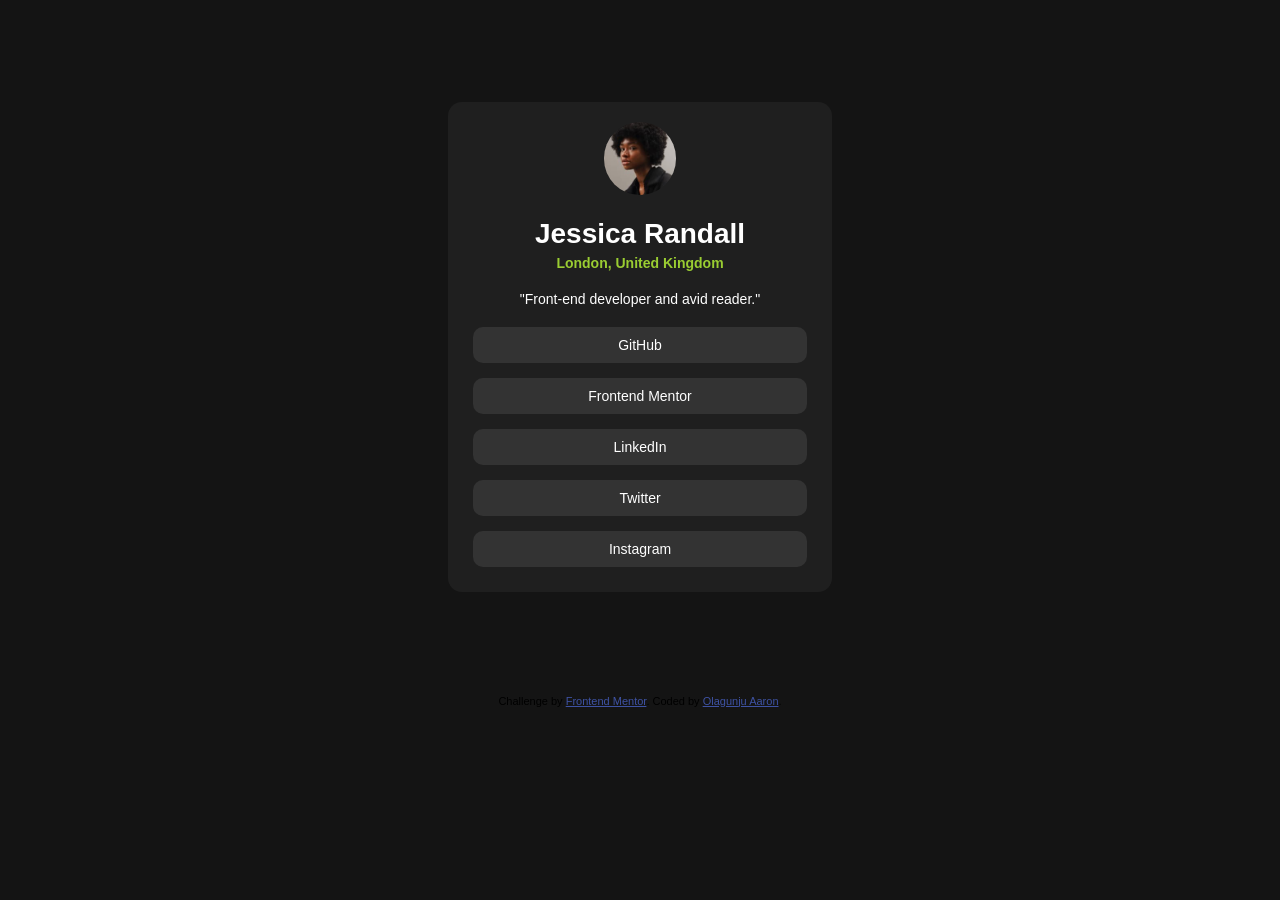
<file: index.html>
<!DOCTYPE html>
<html lang="en">
<head>
    <meta charset="UTF-8">
    <meta name="viewport" content="width=device-width, initial-scale=1.0"> <!-- displays site properly based on user's device -->
    <link rel="icon" type="image/png" sizes="32x32" href="./assets/images/favicon-32x32.png">
    <title>Frontend Mentor | Social Links profile</title>
    <link rel="stylesheet" href="./2ndtsk.css">
    <!-- <style>
        .attribution { font-size: 11px; text-align: center; }
        .attribution a { color: hsl(228, 45%, 44%); }
    </style> -->
</head>
<body>
    <div class="container"> 
        <img src="./assets/images/avatar-jessica.jpeg" alt="">
        <h1>Jessica Randall</h1>
        <h4>London, United Kingdom</h4>
        <p>"Front-end developer and avid reader."</p>  
    
        <div class="title">
            <a href="http://www.github.com" target="_blank">GitHub</a>
        </div>
        <div class="title">
            <a href="http://www.frontendmentor.com" target="_blank">Frontend Mentor</a>
        </div>
        <div class="title">
            <a href="http://www.linkekedin.com" target="_blank">LinkedIn</a>
        </div>
        <div class="title">
            <a href="http://www.twitter.com" target="_blank">Twitter</a>
        </div>
        <div class="title">
            <a href="http://www.instagram.com" target="_blank">Instagram</a>
        </div>
    </div>
    <div class="attribution">
        Challenge by <a href="https://www.frontendmentor.io?ref=challenge" target="_blank">Frontend Mentor</a>. 
        Coded by <a href="#">Olagunju Aaron</a>.
    </div>
</body>
</html>
</file>
<file: 2ndtsk.css>
*{
    margin: 0;
    padding: 0;
    box-sizing:border-box;
    font-family: inter, sans-serif;
}
body{
    background: hsl(0, 0%, 8%);
}
.container{
    width: 30%;
    padding: 10px;
    margin: 8% auto;
    background: hsl(0, 0%, 12%);
    border-radius: 14px;
    text-decoration: white;
    font-size: 14px; 
    text-align: center;
    color: white;
}
.container img{
    width: 20%;
    border-radius: 100px;
    margin-top: 10px;
    margin-bottom: 20px;
}
.container h1{
    margin-bottom: 5px;
}
.container h4{
    color: yellowgreen;
    margin-bottom: 20px;
}
.container p{
    margin-bottom: 20px;
}
.title{
    background: hsl(0, 0%, 20%);
    border-radius: 10px;
    padding: 10px;
    margin: 15px;
    cursor: pointer;
}
.title:hover{
    background-color: blue;
}
.title a{
    text-decoration: none;
    color: white;
}
.attribution {
     font-size: 11px; text-align: center; 
}
.attribution a{
     color: hsl(228, 45%, 44%); 
}

@media(min-width:350px) and (max-width:900px){
    .container{
        width: 45%;
    }
}
@media(max-width:480px){
    .container{
        width: 90%;
    }
}
</file>
